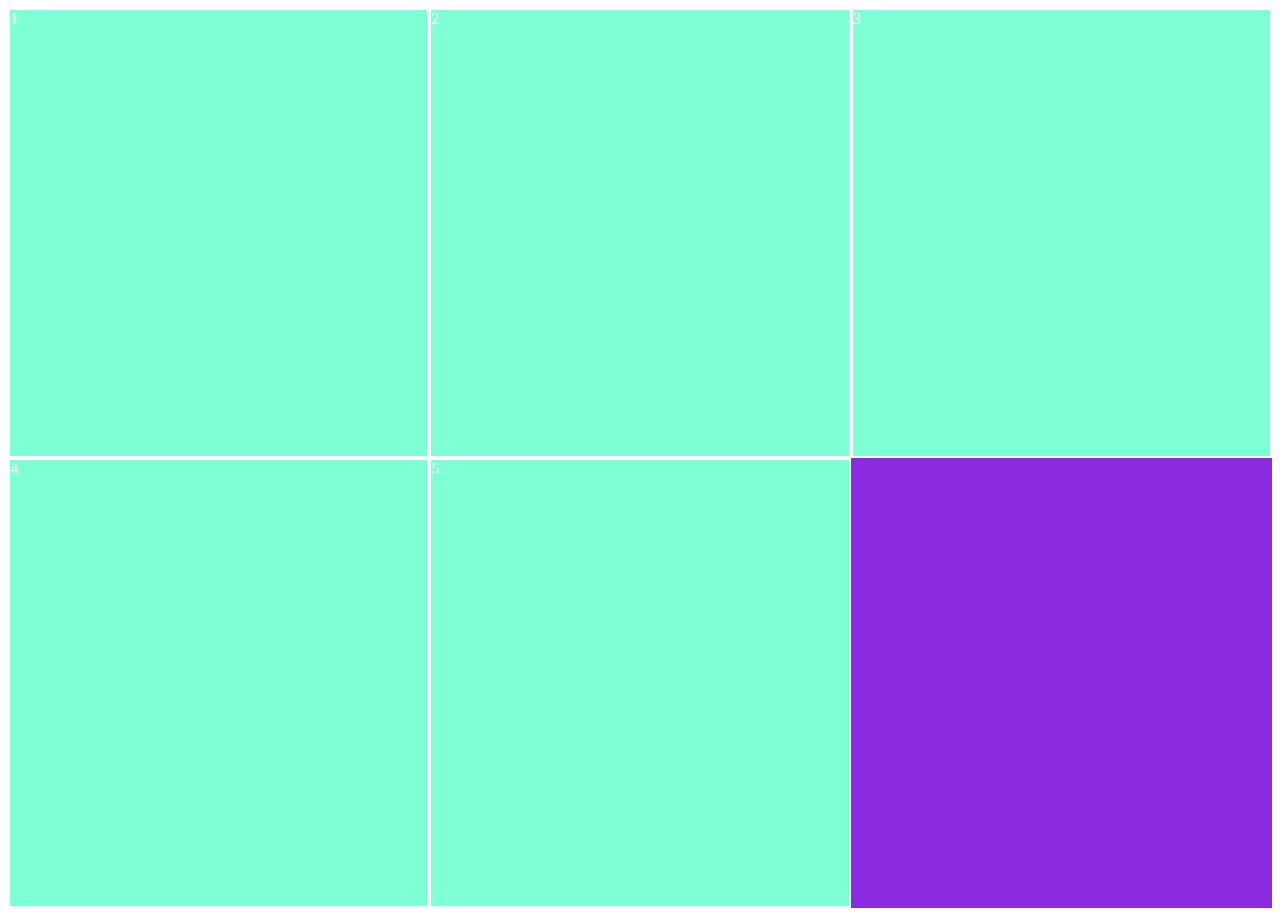
<file: grid.html>
<!DOCTYPE html>
<html lang="en">
<head>
    <meta charset="UTF-8">
    <meta name="viewport" content="width=device-width, initial-scale=1.0">
    <title>Document</title>
    <link rel="stylesheet" href="grid.css">
</head>
<body>
    <section class="wrapper">
        <div class="ch1">1</div>
        <div class="ch2">2</div>
        <div class="ch3">3</div>
        <div class="ch4">4</div>
        <div class="ch5">5</div>


    </section>
</body>
</html>
</file>
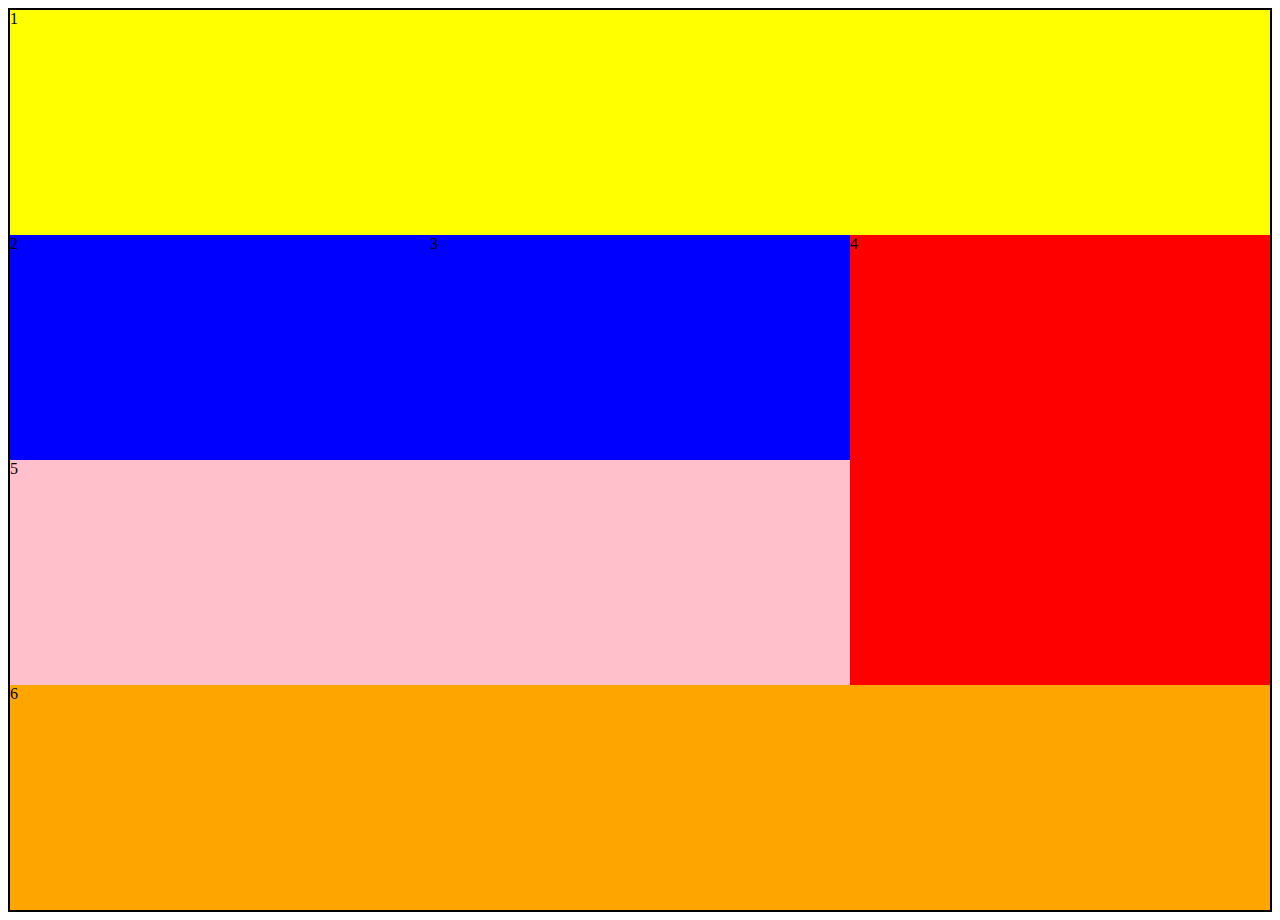
<file: grid3.html>
<!DOCTYPE html>
<html lang="en">
<head>
    <meta charset="UTF-8">
    <meta name="viewport" content="width=device-width, initial-scale=1.0">
    <title>Document</title>
    <link rel="stylesheet" href="grid3.css">
</head>
<body>
   <section class="parent1">
<div class="ch1">1</div>
<div class="ch2">2</div>
<div class="ch3">3</div>
<div class="ch4">4</div>
<div class="ch5">5</div>
<div class="ch6">6</div>
   
   </section> 
</body>
</html>
</file>
<file: grid.css>
.ch1,.ch2,.ch3,.ch4,.ch5{
    background-color: aquamarine;
    border: 2px solid;
    color:white ;

}
.wrapper{
    height: 100vh;
    background-color: blueviolet;
    display: grid;
    /* grid-template-columns: auto auto auto auto ; */
    grid-template-columns: repeat(3 ,auto);
}
/* vertical column  hori row */
/* row k liye height 
column k liye width  */
</file>
<file: grid3.css>
.parent1{
    background-color: blue;
    height: 100vh;
    border: 2px solid;
    display: grid;
    grid-template-columns: repeat(3 ,auto);
    grid-template-rows: repeat(4 ,auto);
}
.ch1{
    grid-column-start: 1;
    grid-column-end: 4;
    background-color: yellow;
}
.ch4{
    grid-row-start: 2;
    grid-row-end: 4;
    grid-column-start: 3;
    grid-column-end: 4;
    background-color: red;

}


.ch5{
    grid-column-start: 1;
    grid-column-end: 3;
    background-color: pink;
}
.ch6{
    grid-column-start: 1;
    grid-column-end: 4;
    background-color: orange;
    
}
</file>
